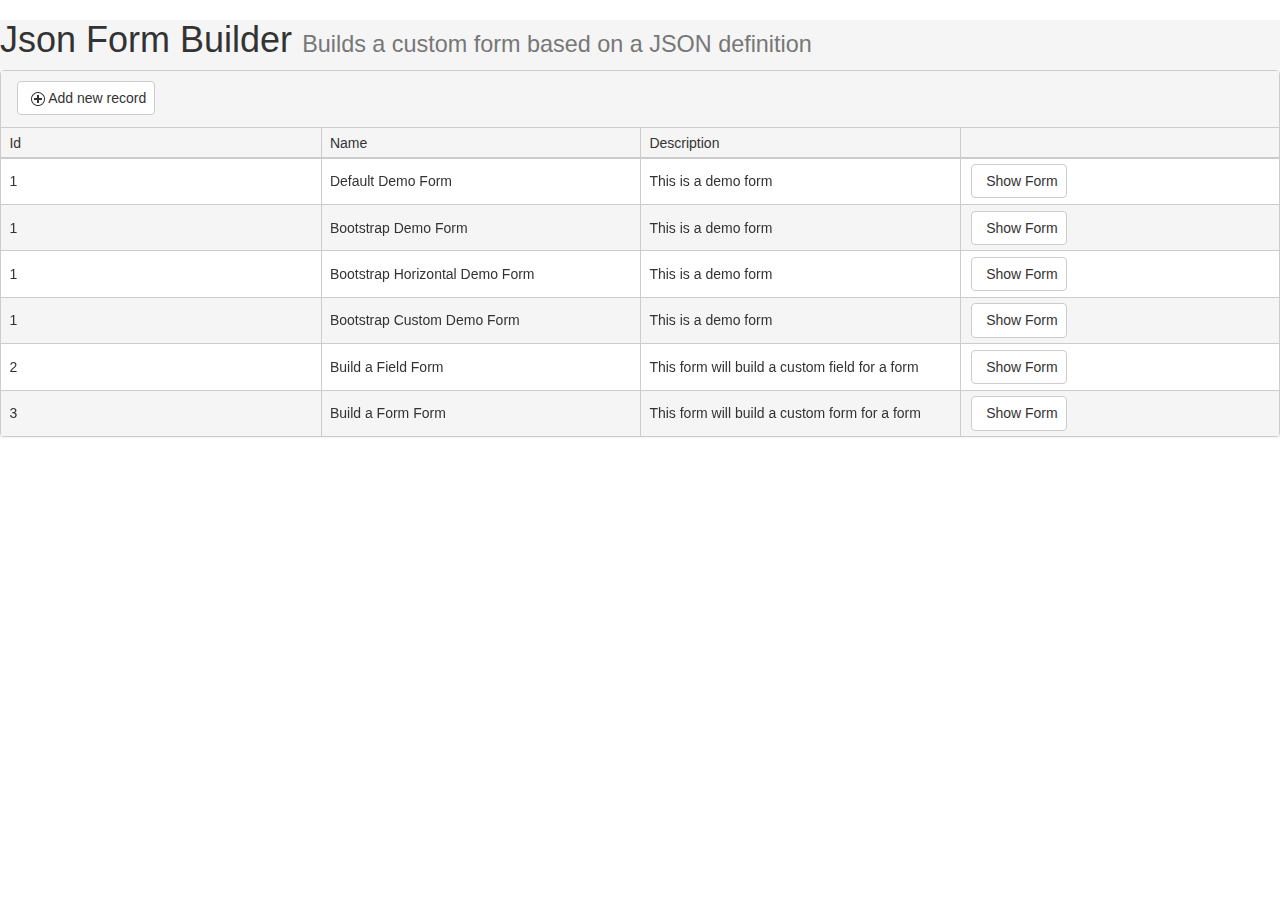
<file: hello-world.html>
<!DOCTYPE html>
<!-- HTML5 Hello world by kirupa - http://www.kirupa.com/html5/getting_your_feet_wet_html5_pg1.htm -->
<html lang="en-us">
  <head>
    <meta charset="utf-8">
    <title>JSON Form Builder</title>
    <link rel="stylesheet" href="css/kendo.common-bootstrap.min.css" />
    <link rel="stylesheet" href="css/bootstrap.min.css" />
    <link rel="stylesheet" href="css/kendo.bootstrap.min.css" />
    <link rel="stylesheet" href="css/style.css" />
    
  </head>
  <body>
    <div id='application'></div>
    
    <script data-main="js/main" src="js/lib/require/2.1.18/require.js"></script>
  </body>
</html>
</file>
<file: css/style.css>
.full {
    width: 100%;
}
.k-window .row, .k-window .row * { box-sizing: border-box; }
</file>
